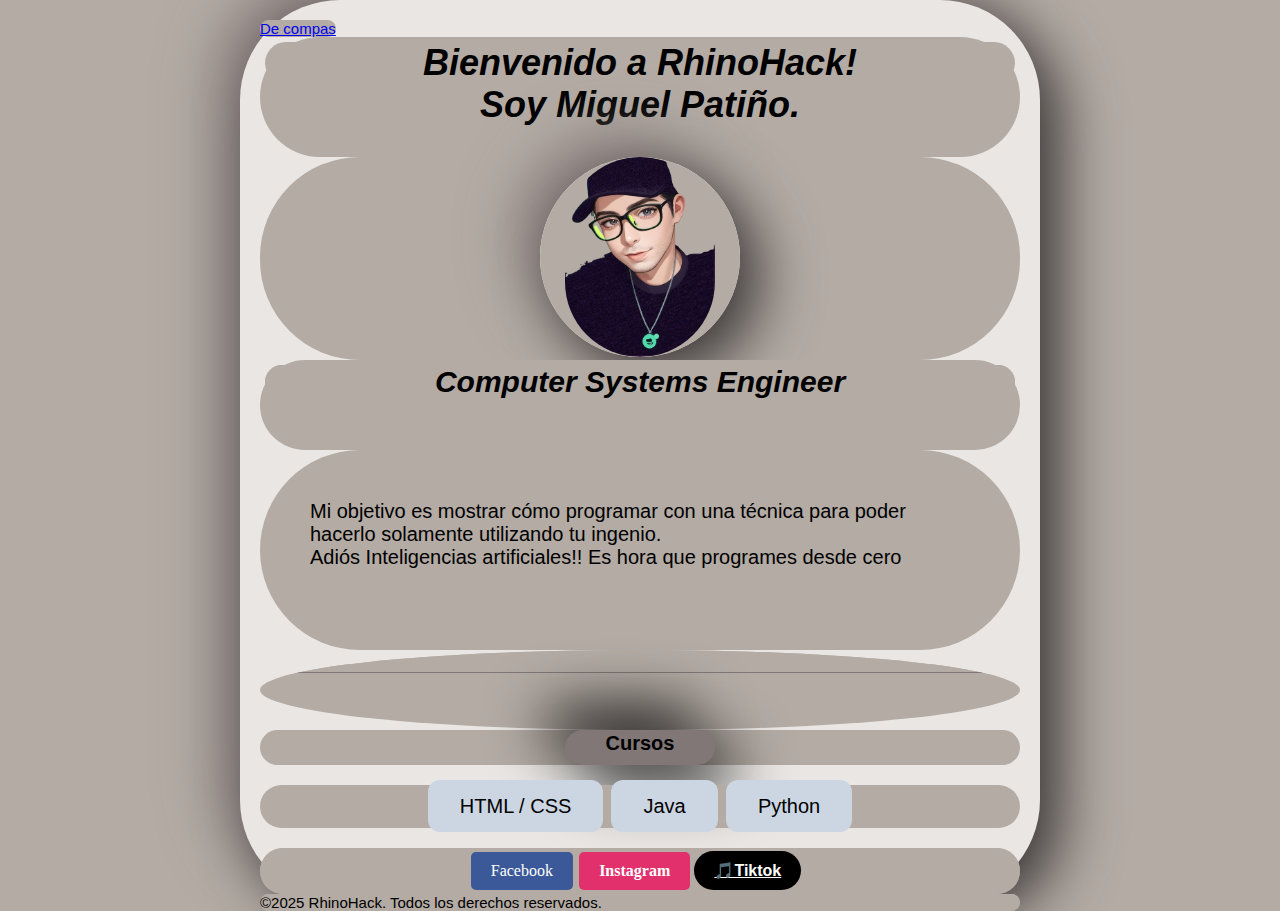
<file: Index.html>
<!DOCTYPE HTML>
<html lang="Es">
<!---->


<!---->
	<head>
		<link rel="icon" href="rinoceronte.ico" type="image/x-icon">
		<meta charset ="UTF-8"-->   <!-- Habilita acentos del lenguaje Español-->
		<meta name="viewport" content="width = device-width, initial-scale=1.0">
		<title>RhinoHack</title>
		<!-- Enlace al archivo CSS-->
		<link rel="stylesheet" href="Style.css"
	</head>
	<body>
		<a href="https://open.spotify.com/track/3TBZeHcQXNPyXbsqzNgcYm?si=4b78e3dfe6b64bec">De compas</a>
		<div class="Saludos"><h1 style="text-align:center;"> Bienvenido a RhinoHack!</h1>
		<h1 style="text-align:center;">Soy Miguel Patiño.</h1></div>
		<p><center><div class="Foto"><center><img src=Perfil.png
		width="150"></div>
		</center></p>
		<div class="Desarrollador"><h1><center>Computer Systems Engineer</center></h1></div>
		<h2 class="Reseña"><b>Mi objetivo</b> es mostrar cómo programar con una técnica para poder hacerlo
		solamente utilizando tu ingenio.<p><p><b>Adiós Inteligencias artificiales!!</b> Es hora que programes desde cero </p></p></h2>
		<h2 class="Linea"><center>____________________________________________________________</center></h2>
		<!---->
		<center><h2 class="Lenguajes">Cursos</h2></center>
		<div class="Leng">
		<li class="html" ><a class="HTML">HTML / CSS</a></li>
		<li class="java"><a class="Java">Java</a></li>
		<li class="python"><a class="Python">Python</a></li></div>
		<!---->
		<center><div class="Redes">
		<a href="https://www.facebook.com/InstitutoPolitecnicoNacionalESIMEZAC/" class="Facebook">Facebook</a>
		<a href="https://www.instagram.com" class="Insta">Instagram</a>
		<a href="https://www.tiktok.com/@rivemigue?is_from_webapp=1&sender_device=pc" class="Tiktok">🎵Tiktok</a>
		</div></center>
	</body>
	<footer>
		<p class="copy">&copy;2025 RhinoHack. Todos los derechos reservados.</p>
	</footer>
</html>
</file>
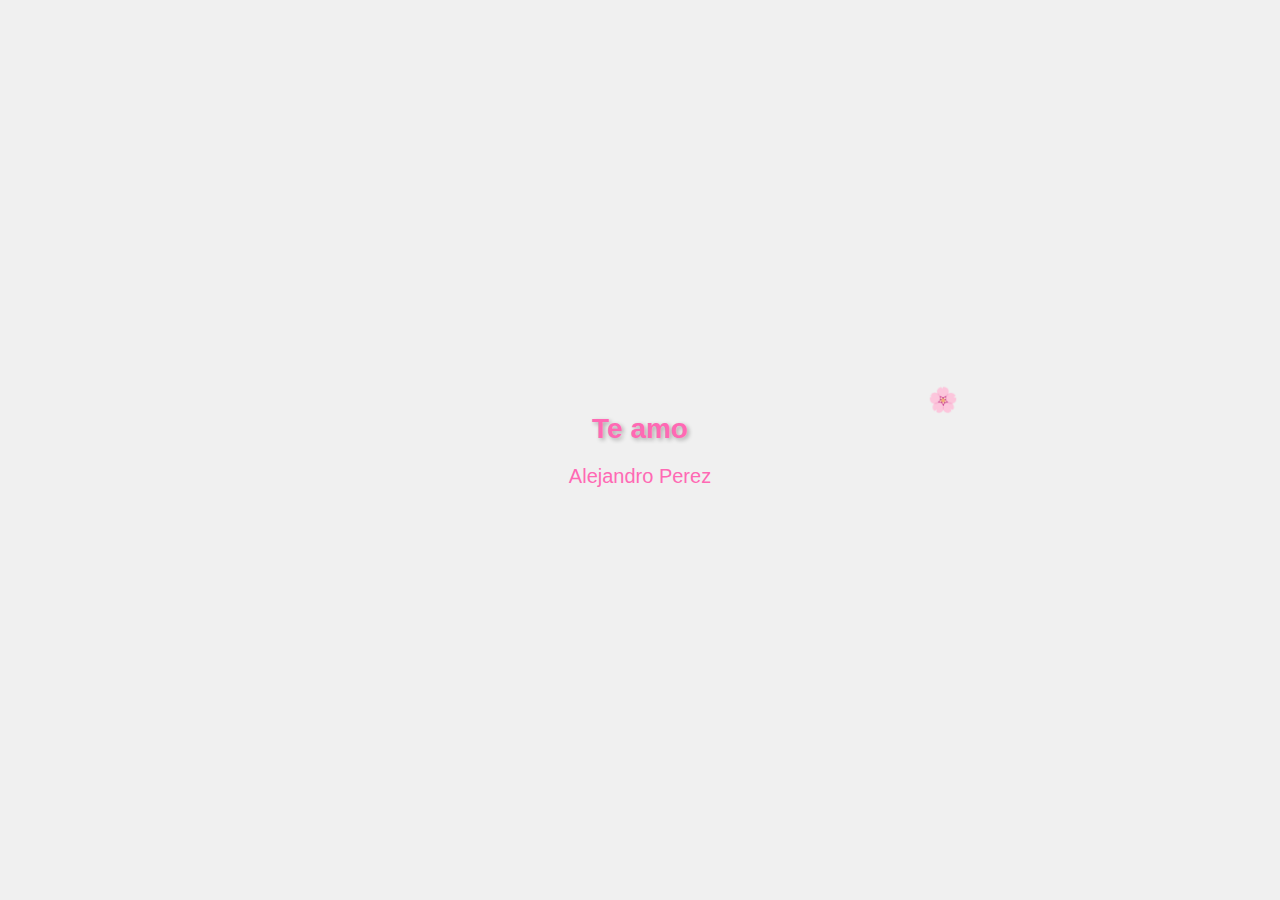
<file: flower.html>
<!DOCTYPE html>
<html lang="en">
<head>
<meta charset="UTF-8">
<meta name="viewport" content="width=device-width, initial-scale=1.0">
<title>Flores amarillas</title>
<style>
    body {
        margin: 0;
        overflow: hidden;
        background-color: #f0f0f0;
        font-family: Arial, sans-serif; /* Cambia la fuente del texto */
    }

    .flower {
        position: absolute;
        color: yellow; /* Color amarillo */
        font-size: 24px; /* Tamaño de fuente de las flores */
        opacity: 0; /* Inicialmente invisible */
        animation: grow 5s linear; /* Nueva animación */
        z-index: 1; /* Aparecerá por encima del confeti */
    }

    .confetti {
        position: absolute;
        font-size: 24px; /* Tamaño de fuente del confeti */
        opacity: 0.8;
        animation: confetti-fall 3s ease-out infinite;
        z-index: 0; /* Aparecerá detrás del mensaje */
    }

    .message-container {
        position: absolute;
        top: 50%;
        left: 50%;
        transform: translate(-50%, -50%);
        z-index: 2; /* Aparecerá por encima del confeti */
    }

    .message {
        color: #FF69B4; /* Color rosa */
        font-size: 28px; /* Tamaño de fuente del mensaje */
        font-weight: bold; /* Texto en negrita */
        text-align: center; /* Alineación centrada */
        text-shadow: 2px 2px 4px rgba(0, 0, 0, 0.3); /* Sombra de texto */
    }

    .dedication {
        color: #FF69B4; /* Color rosa */
        font-size: 20px; /* Tamaño de fuente de la dedicatoria */
        text-align: center; /* Alineación centrada */
        margin-top: 20px; /* Espacio superior */
    }

    @keyframes grow {
        0% {
            transform: scale(0); /* Escala 0 al inicio */
            opacity: 0; /* Inicialmente invisible */
        }
        100% {
            transform: scale(9); /* Ajusta el tamaño máximo al 60% */
            opacity: 1; /* Se hace visible */
        }
    }

    @keyframes confetti-fall {
        0% {
            transform: translateY(-100%);
        }
        100% {
            transform: translateY(100vh);
        }
    }
</style>
</head>
<body>
<div class="message-container">
    <div class="message">
        Te amo
    </div>
    <div class="dedication">
        Alejandro Perez
    </div>
</div>
<script>
    // Función para crear una flor en la pantalla
    function createFlower() {
        // Crea un nuevo elemento <div> para representar la flor
        var flower = document.createElement("div");
        flower.className = "flower";
        flower.innerHTML = "🌻"; // Emoji de la flor
        
        // Establece la posición aleatoria para la flor
        var left = Math.random() * window.innerWidth;
        var top = Math.random() * window.innerHeight;
        flower.style.left = left + "px";
        flower.style.top = top + "px";
        
        // Agrega la flor al cuerpo del documento
        document.body.appendChild(flower);

        // Elimina la flor después de 5 segundos
        setTimeout(function() {
            flower.remove();
        }, 5000);
    }
    
    // Función para hacer caer confeti
    function confettiFall() {
        // Crea un nuevo elemento <div> para representar el confeti
        var confetti = document.createElement("div");
        confetti.className = "confetti";
        confetti.innerHTML = "🌸"; // Emoji del confeti
        
        // Establece la posición aleatoria para el confeti
        var left = Math.random() * window.innerWidth;
        var top = Math.random() * window.innerHeight;
        confetti.style.left = left + "px";
        confetti.style.top = top + "px";
        
        // Agrega el confeti al cuerpo del documento
        document.body.appendChild(confetti);

        // Elimina el confeti después de 3 segundos
        setTimeout(function() {
            confetti.remove();
        }, 3000);
    }
    
    // Función para hacer crecer las flores de forma independiente
    function growFlowers() {
        // Crea una flor cada segundo
        setInterval(createFlower, 1000);
        
        // Hace caer confeti cada 0.5 segundos
        setInterval(confettiFall, 500);
    }

    // Llama a la función para hacer crecer las flores y hacer caer el confeti
    growFlowers();
</script>
</body>
</html>
</file>
<file: Style.css>
/* Resetear márgenes y paddings prederminados */
*{
    margin: 0;
    padding: 0;
    box-sizing: border-box;
    background-color: rgb(179, 171, 164);
    border-radius: 100px;
    position: relative;
}
body {
    justify-self: center;
    width: 800px;
    border-radius: 100px;
    background: #817777;
    box-shadow: 20px 20px 60px #3d3939,
    -20px -20px 60px #857a7a;
    font-family: Arial, Helvetica, sans-serif;
    font-size: 15px;
    padding: 20px;
    align-items: center;
    height: 100vh;
    justify-content: center;
    background-color: rgb(233, 230, 227);
    position: relative;
}
.Foto{
    width: 190px;
    height: 254px;
    border-radius: 50px;
    background: #817777;
    box-shadow: 20px 20px 60px #3d3939,
    -20px -20px 60px #857a7a;
    display: inline-block;
    position: relative;
    width: 200px;
    height: 200px;
    overflow: hidden;
    border-radius: 50%;
    background-color: rgb(233, 230, 227);
}
.Desarrollador{
    padding: 5px;
    height: 10vh;
    font-family:'Segoe UI', Tahoma, Geneva, Verdana, sans-serif;
    font-style: oblique;
}
.Saludos{
    padding: 5px;
    height: 120px;
    font-family:'Segoe UI', Tahoma, Geneva, Verdana, sans-serif;
    font-style: oblique;
    font-size: large;
}
.Reseña{
    padding: 50px;
    font-size: 20px;
    height: 20px;
    font-family:Arial, Helvetica, sans-serif;
    font-weight: 50;
    height: 200px;
}

.Linea{
    padding: 0.02px;
    color: #817777;
    overflow: hidden;
    border-radius: 50%;
    height: 80px;
}

.Lenguajes{
    padding: 0.02px;
    font-size: 20px;
    font-family:Arial, Helvetica, sans-serif;
    border-radius: 5px;
    width: 150px;
    height: 35px;
    background-color:#817777;
    border: 2px solid #817777;
    border-radius: 30px;
    position:relative;
    box-shadow: 20px 20px 60px #000000,
    -20px -20px 60px #000000;
}
.Leng{
    margin:20px 0;
    padding: 10px 0;
    border-radius: 50px;
    text-align: center;
}
.HTML{
    padding: 15px 32px;
    text-decoration: none;
    font-size: 20px;
    margin: 4px 2px;
    cursor: pointer;
    border-radius: 12px;
    background-color: #ccd6e2;
    font-family: Verdana, Geneva, Tahoma, sans-serif;
}
.html{
    display:inline-block;
}
.HTML:hover{
    background-color: rgb(233, 230, 227);
}

.Java{
    padding: 15px 32px;
    text-decoration: none;
    font-size: 20px;
    margin: 4px 2px;
    cursor: pointer;
    border-radius: 12px;
    background-color: #ccd6e2;
    font-family: Verdana, Geneva, Tahoma, sans-serif;

}
.java{
    display:inline-block;
}

.Java:hover{
    background-color: rgb(233, 230, 227);
}
.Python{
    padding: 15px 32px;
    text-decoration: none;
    font-size: 20px;
    margin: 4px 2px;
    cursor: pointer;
    border-radius: 12px;
    background-color: #ccd6e2;
    font-family: Verdana, Geneva, Tahoma, sans-serif;
}
.python{
    display:inline-block;
}

.Python:hover{
    background-color: rgb(233, 230, 227);
}

.Facebook{
    background-color: #3b5998;
    color: white;
    border: none;
    padding: 10px 20px;
    text-align: center;
    text-decoration: none;
    display: inline-block;
    font-size: 16px;
    margin: 4px 2px;
    cursor: pointer;
    border-radius: 5px;
    transition: background-color 0.3s ease;
    font-family:Klavika;

}

.Facebook:hover{
    background-color: #2d4373;
}
.Insta{
    display: inline-block;
    background-color: #E1306C;
    color: white;
    padding: 10px 20px;
    font-size: 16px;
    font-weight: bold;
    text-align: center;
    text-decoration: none;
    border-radius: 5px;
    transition: background-color 0.3s ease;
    font-family:Klavika;
}
.Insta:hover{
    background-color: #d835bd;
}
.insta i{
    margin-right: 8px;
}
.Tiktok{
    background-color: #000;
    color: #fff;
    border: none;
    border-radius: 50px;
    padding: 10px 20px;
    font-size: 16px;
    font-weight: bold;
    cursor: pointer;
    display: inline-flex;
    align-items: center;
    justify-content: center;
    transition: background-color 0.3s ease;
    margin-right: 10px;
    display: inline-block;
}
.Tiktok:hover{
    background-color: #ff0050;
}
</file>
